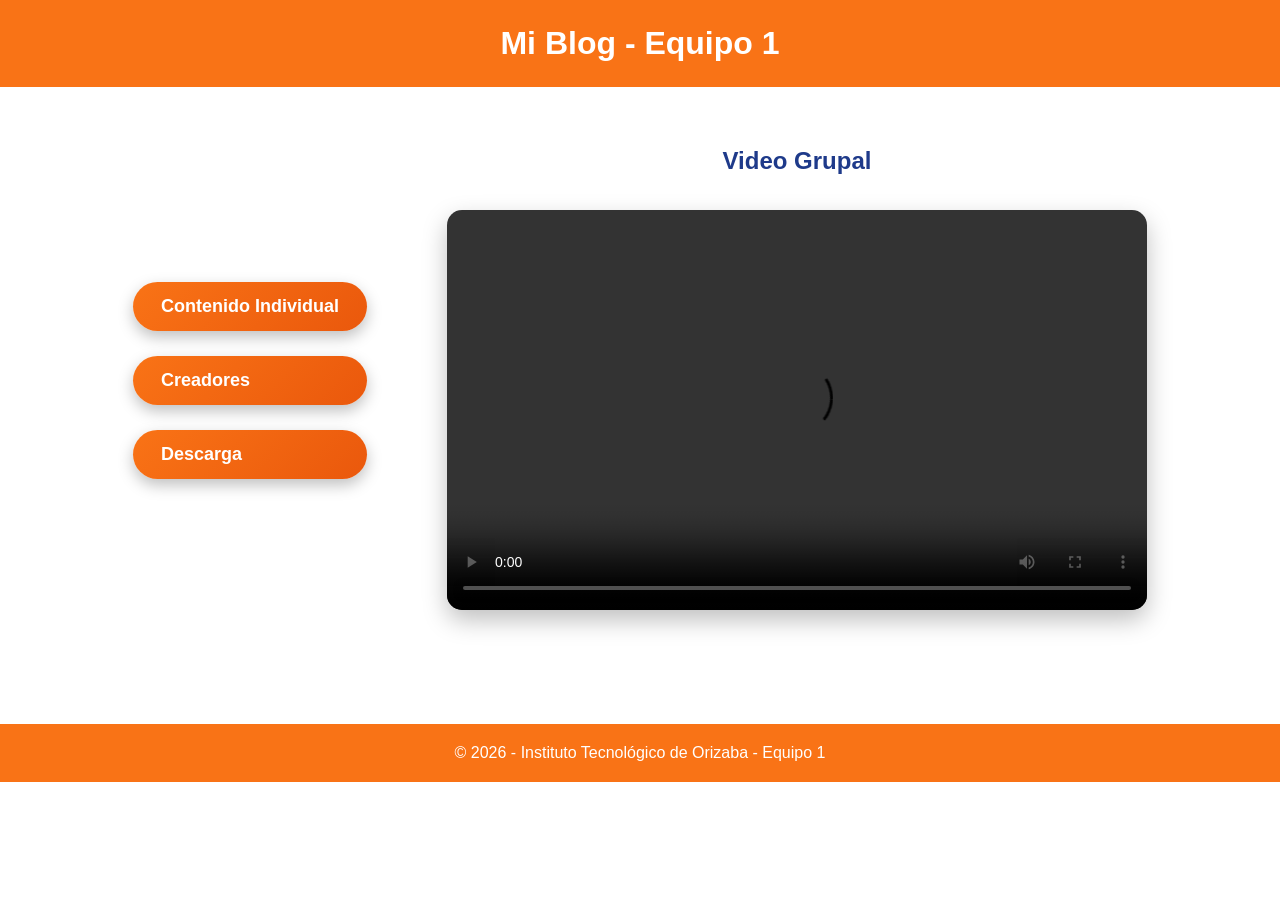
<file: index.html>
<!DOCTYPE html>
<html lang="es">
<head>
    <meta charset="UTF-8">
    <title>Mi Blog - Equipo 1</title>
    <link rel="stylesheet" href="estilos.css">
</head>
<body>

<header>
    <h1>Mi Blog - Equipo 1</h1>
</header>

<div class="main-container">

    <!-- MENU LATERAL -->
    <nav class="menu-lateral-index">
        <a href="lucero.html">Contenido Individual</a>
        <a href="creadores.html">Creadores</a>
        <a href="descarga.html">Descarga</a>
    </nav>

    <!-- VIDEO GRUPAL -->
    <div class="video-grupal">
        <h2>Video Grupal</h2>
        <video controls>
            <source src="grupo.mp4" type="video/mp4">
            Tu navegador no soporta video.
        </video>
    </div>

</div>

<footer>
    <p>© 2026 - Instituto Tecnológico de Orizaba - Equipo 1</p>
</footer>

</body>
</html>
</file>
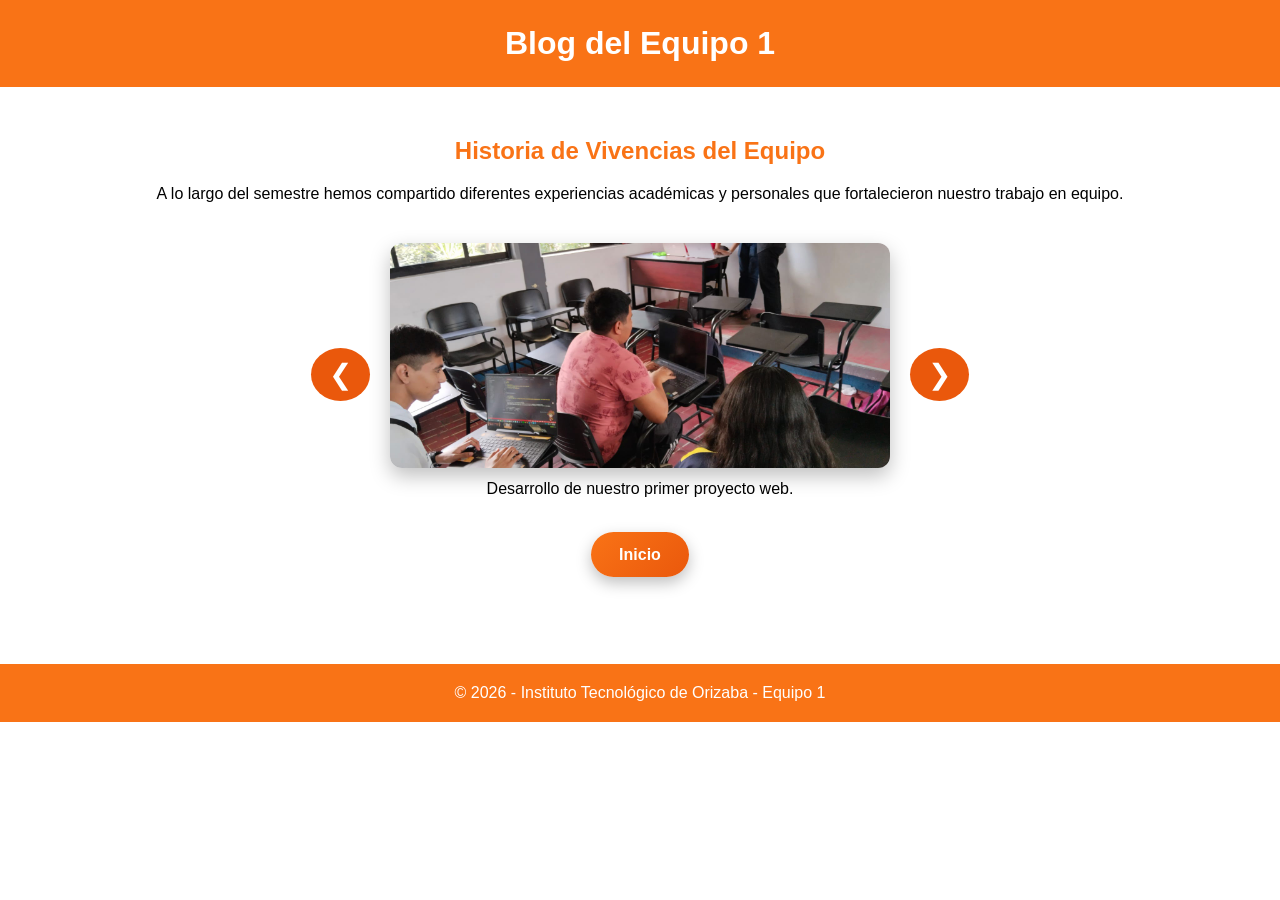
<file: creadores.html>
<!DOCTYPE html>
<html lang="es">
<head>
    <meta charset="UTF-8">
    <title>Creadores - Blog Equipo 1</title>
    <link rel="stylesheet" href="estilos.css">
</head>

<script>

let index = 0;
let slides = document.getElementsByClassName("slide");

function mostrarSlide(i){

for(let j=0; j<slides.length; j++){
slides[j].classList.remove("active");
}

slides[i].classList.add("active");
}

function siguiente(){
index++;

if(index >= slides.length){
index = 0;
}

mostrarSlide(index);
}

function anterior(){
index--;

if(index < 0){
index = slides.length - 1;
}

mostrarSlide(index);
}

</script>

<body>

<header>
    <h1>Blog del Equipo 1</h1>
</header>

<section class="contenido">

    <h2>Historia de Vivencias del Equipo</h2>

    <p>
        A lo largo del semestre hemos compartido diferentes experiencias
        académicas y personales que fortalecieron nuestro trabajo en equipo.
    </p>

<div class="slider">

<button class="btn-slider" onclick="anterior()">❮</button>

<div class="slides">

<div class="slide active">
<img src="foto1.jpeg">
<p>Desarrollo de nuestro primer proyecto web.</p>
</div>

<div class="slide">
<img src="foto2.jpeg">
<p>Trabajo colaborativo en laboratorio.</p>
</div>

<div class="slide">
<img src="foto3.jpeg">
<p>Presentación del proyecto final.</p>
</div>

<div class="slide">
<img src="foto4.jpeg">
<p>Momento de convivencia del equipo.</p>
</div>

</div>

<button class="btn-slider" onclick="siguiente()">❯</button>

</div>

    <div class="botones-navegacion">
        <a href="index.html">Inicio</a>
    </div>

</section>

<footer>
    <p>© 2026 - Instituto Tecnológico de Orizaba - Equipo 1</p>
</footer>

</body>
</html>
</file>
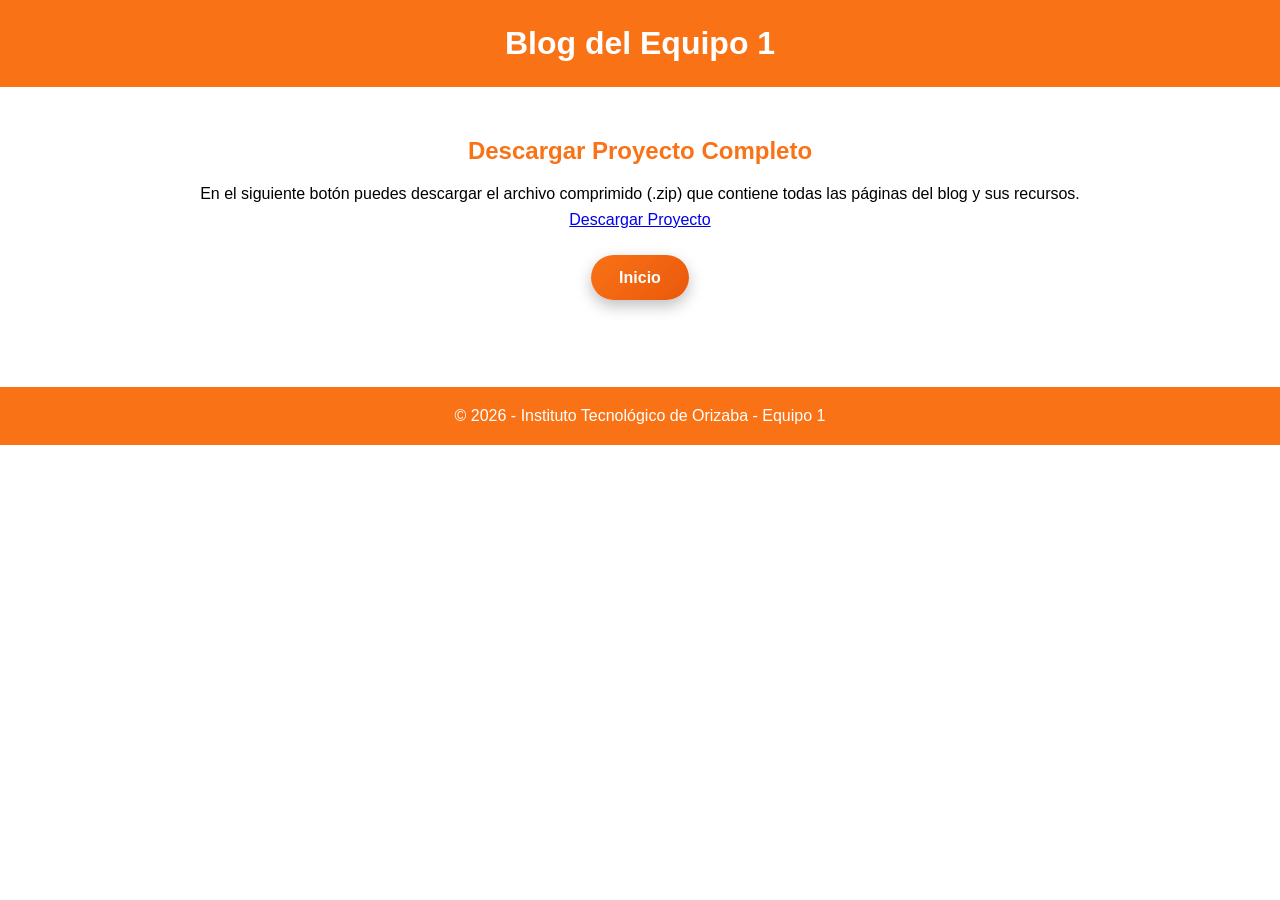
<file: descarga.html>
<!DOCTYPE html>
<html lang="es">
<head>
    <meta charset="UTF-8">
    <title>Descarga - Blog Equipo 1</title>
    <link rel="stylesheet" href="estilos.css">
</head>
<body>

<header>
    <h1>Blog del Equipo 1</h1>
</header>

<section class="contenido">

    <h2>Descargar Proyecto Completo</h2>

    <p>
        En el siguiente botón puedes descargar el archivo comprimido (.zip)
        que contiene todas las páginas del blog y sus recursos.
    </p>

    <div class="descarga-box">
        <a href="Practica4.zip" download>
            Descargar Proyecto
        </a>
    </div>

    <div class="botones-navegacion">
        <a href="index.html">Inicio</a>
    </div>

</section>

<footer>
    <p>© 2026 - Instituto Tecnológico de Orizaba - Equipo 1</p>
</footer>

</body>
</html>
</file>
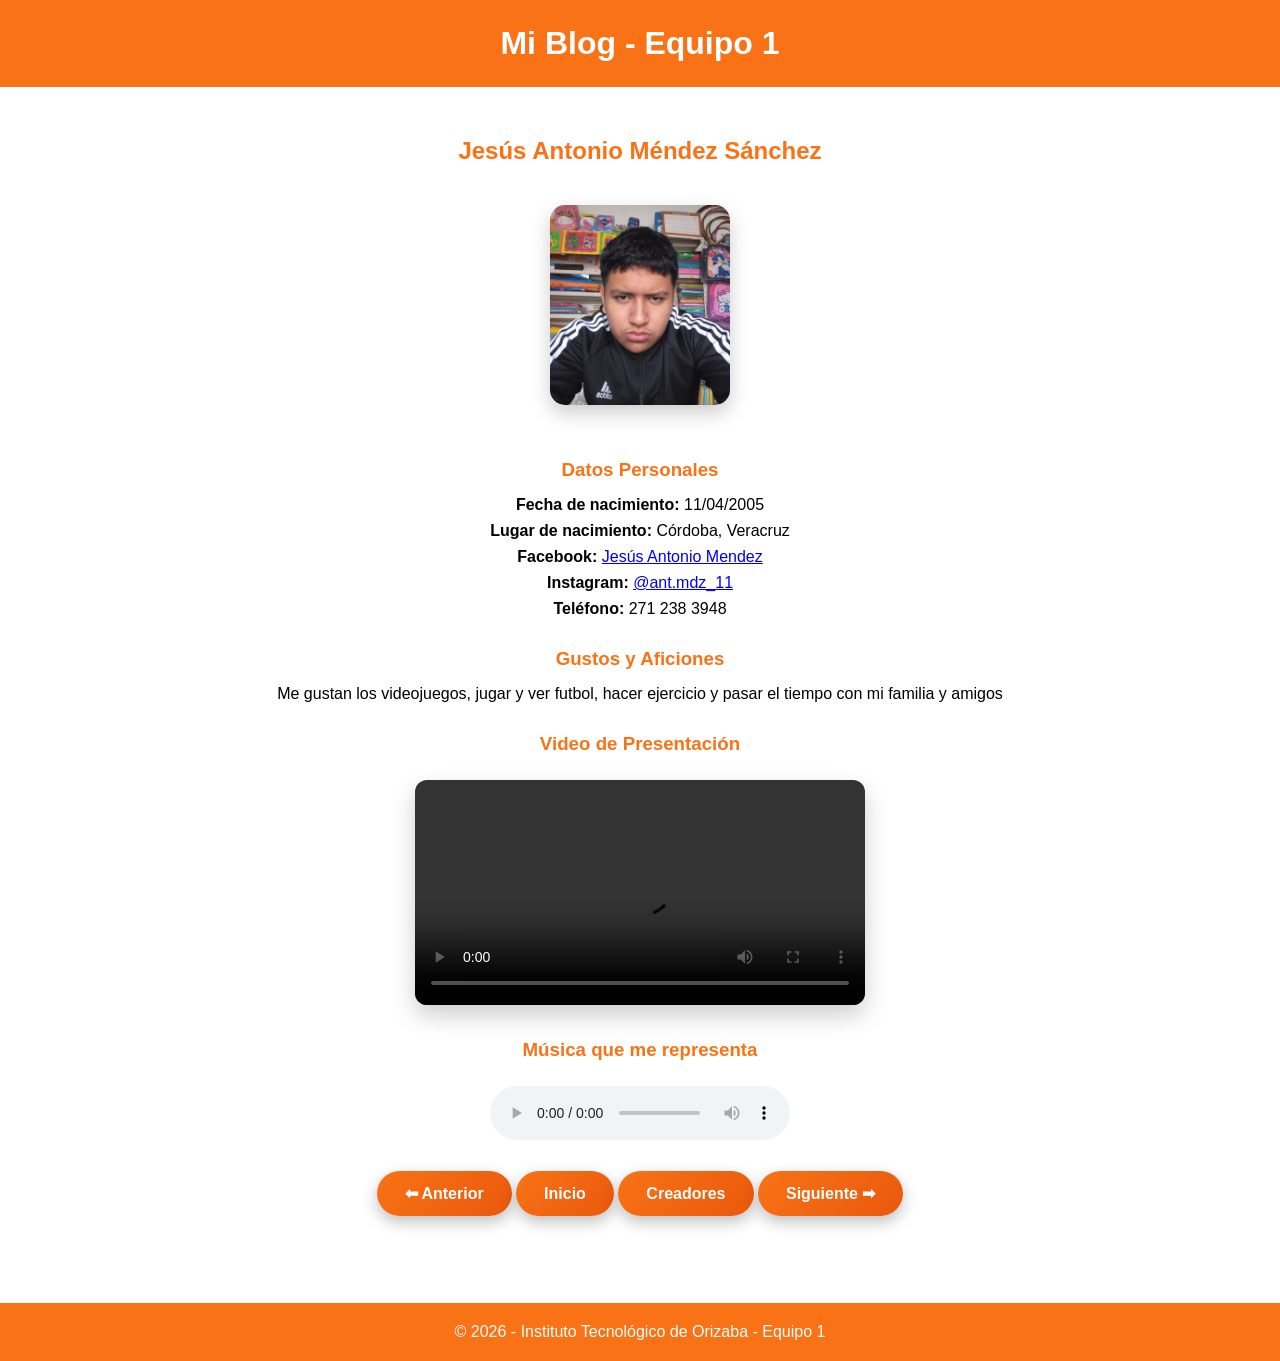
<file: jesus.html>
<!DOCTYPE html>
<html lang="es">
<head>
    <meta charset="UTF-8">
    <title>Jesús Antonio Méndez - Blog Equipo 1</title>
    <link rel="stylesheet" href="estilos.css">
</head>
<body>

<header>
    <h1>Mi Blog - Equipo 1</h1>
</header>

<section class="contenido">

    <h2>Jesús Antonio Méndez Sánchez</h2>

    <img src="jesus.jpg" alt="Foto Jesús" class="foto">

    <h3>Datos Personales</h3>

    <p><strong>Fecha de nacimiento:</strong> 11/04/2005</p>
    <p><strong>Lugar de nacimiento:</strong> Córdoba, Veracruz</p>
    <p><strong>Facebook:</strong> <a href="https://www.facebook.com/share/1AKR2ACXuv/?mibextid=wwXIfr target="_blank">Jesús Antonio Mendez</a></p>
    <p><strong>Instagram:</strong> <a href="https://www.instagram.com/ant.mdz_11?igsh=eGRqOHNrcHBkMmRj&utm_source=qr" target="_blank"> @ant.mdz_11 </a></p>
    <p><strong>Teléfono:</strong> 271 238 3948</p>

    <h3>Gustos y Aficiones</h3>

    <p>Me gustan los videojuegos, jugar y ver futbol, hacer ejercicio y pasar el tiempo con mi familia y amigos</p>

    <h3>Video de Presentación</h3>
    <video width="450" controls>
        <source src="jesus.mp4" type="video/mp4">
    </video>

    <h3>Música que me representa</h3>
    <audio controls>
        <source src="Cafuné-Tek It.mpeg" type="audio/mpeg">
    </audio>

    <!-- BOTONES -->
    <div class="botones-navegacion">
        <a href="uriel.html">⬅ Anterior</a>
        <a href="index.html">Inicio</a>
        <a href="creadores.html">Creadores</a>
        <a href="caleb.html">Siguiente ➡</a>
    </div>

</section>

<footer>
    <p>© 2026 - Instituto Tecnológico de Orizaba - Equipo 1</p>
</footer>

</body>
</html>
</file>
<file: estilos.css>
* {
    margin: 0;
    padding: 0;
    box-sizing: border-box;
}

body {
    font-family: Arial, sans-serif;
    background-color: #ffffff;
    color: #f97316;
}

header {
    background-color: #f97316;
    color: white;
    padding: 25px;
    text-align: center;
}

header h1 {
    font-size: 32px;
}

footer {
    background-color: #f97316;
    color: white;
    text-align: center;
    padding: 20px;
    margin-top: 50px;
}

.main-container {
    display: flex;
    align-items: center;
    justify-content: center;
    gap: 80px;
    padding: 60px;
}

.menu-lateral-index {
    display: flex;
    flex-direction: column;
    gap: 25px;
}

.menu-lateral-index a {
    padding: 14px 28px;
    background: linear-gradient(135deg, #f97316, #ea580c);
    color: white;
    text-decoration: none;
    border-radius: 30px;
    font-weight: bold;
    font-size: 18px;
    box-shadow: 0 6px 15px rgba(0,0,0,0.25);
    transition: 0.3s ease;
}

.menu-lateral-index a:hover {
    transform: translateY(-3px);
    box-shadow: 0 10px 20px rgba(0,0,0,0.35);
    background: linear-gradient(135deg, #ea580c, #c2410c);
}

.video-grupal {
    text-align: center;
}

.video-grupal h2 {
    margin-bottom: 25px;
    color: #1e3a8a;
}

.video-grupal video {
    width: 700px;
    height: 400px;
    border-radius: 15px;
    box-shadow: 0 10px 25px rgba(0,0,0,0.25);
}

.contenido {
    text-align: center;
    padding: 50px 20px;
}

.foto {
    width: 180px;
    height: 200px;
    object-fit: cover;
    border-radius: 15px;
    margin: 20px 0;
    box-shadow: 0 8px 20px rgba(0,0,0,0.2);
}

.contenido h2 {
    margin-bottom: 20px;
    color: #f97316;
}

.contenido h3 {
    margin-top: 30px;
    margin-bottom: 15px;
    color: #f97316;
}

.contenido p {
    margin: 8px 0;
    font-size: 16px;
    color: #000000;
}

video {
    margin-top: 10px;
    border-radius: 12px;
    box-shadow: 0 10px 25px rgba(0,0,0,0.2);
}

audio {
    margin-top: 10px;
}

.botones-navegacion {
    margin-top: 40px;
}

.botones-navegacion a {
    padding: 14px 28px;
    background: linear-gradient(135deg, #f97316, #ea580c);
    color: white;
    text-decoration: none;
    border-radius: 30px;
    font-weight: bold;
    font-size: 16px;
    box-shadow: 0 6px 15px rgba(0,0,0,0.25);
    transition: 0.3s ease;
}

.botones-navegacion a:hover {
    background: linear-gradient(135deg, #ea580c, #c2410c);
    transform: translateY(-3px);
    box-shadow: 0 10px 20px rgba(0,0,0,0.35);
}

@media (max-width: 1000px) {

    .main-container {
        flex-direction: column;
        align-items: center;
    }

    .video-grupal video {
        width: 100%;
        height: auto;
    }

    .menu-lateral-index a {
        width: 100%;
    }
}

.slider{
display:flex;
align-items:center;
justify-content:center;
gap:20px;
margin-top:40px;
}

.slides{
width:500px;
text-align:center;
}

.slide{
display:none;
}

.slide.active{
display:block;
}

.slide img{
width:100%;
border-radius:12px;
box-shadow:0 8px 20px rgba(0,0,0,0.25);
}

.btn-slider{
background:#ea580c;
color:white;
border:none;
font-size:28px;
padding:10px 18px;
border-radius:50%;
cursor:pointer;
}
</file>
